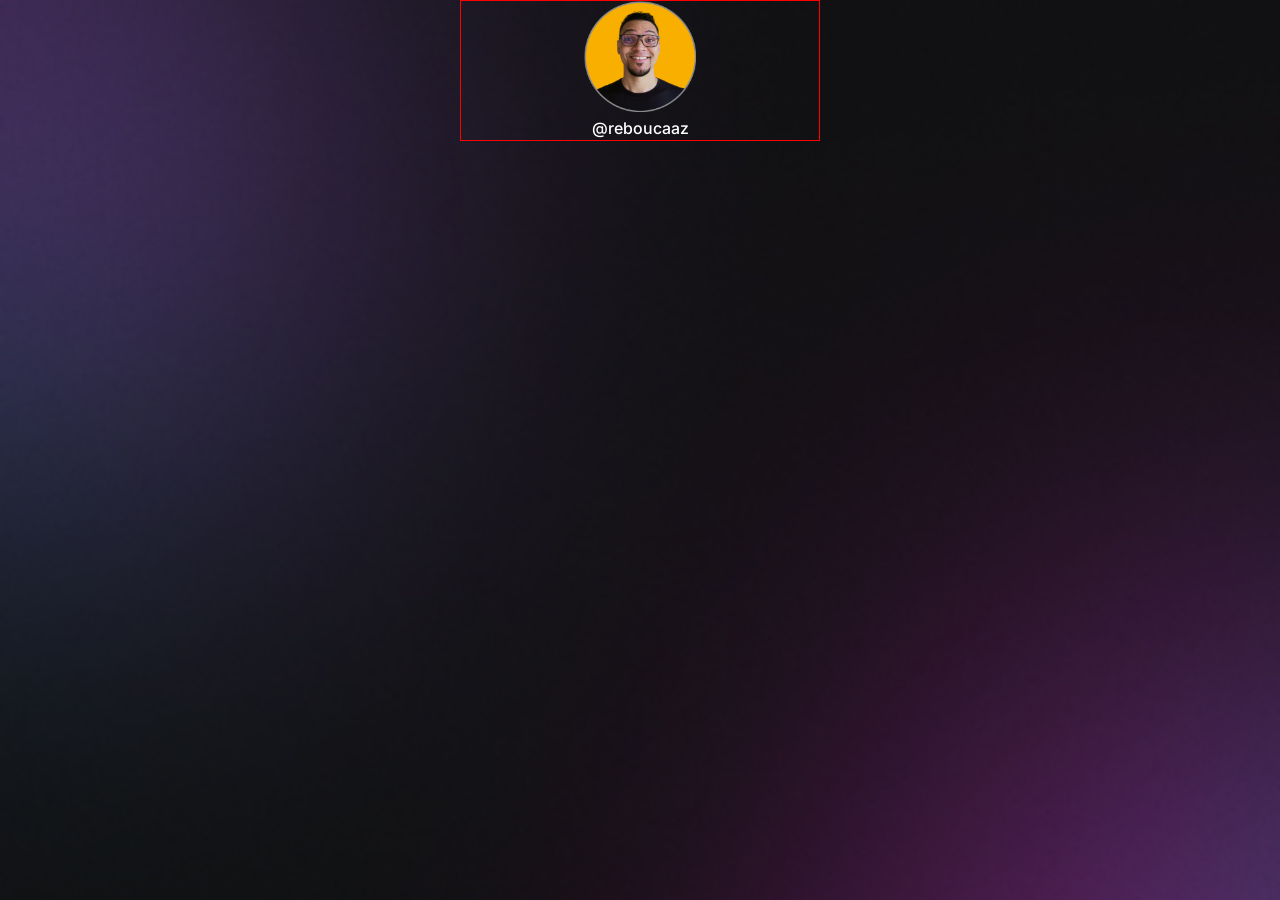
<file: index.html>
<!doctype html>
<html lang="pt-br">
  <head>

  <link rel="preconnect" href="https://fonts.googleapis.com">
  <link rel="preconnect" href="https://fonts.gstatic.com" crossorigin>
  <link href="https://fonts.googleapis.com/css2?family=Inter:opsz@14..32&display=swap" rel="stylesheet">

    <meta charset="UTF-8" />
    <meta name="viewport" content="width=device-width, initial-scale=1.0" />
    <title>DevLinks</title>
    <link rel="stylesheet" href="./style.css" />
  </head>
  <body>
    
    <div id="container">
        <div id="profile">
          <img src="./assets/avatar.png" alt="preguiça de descrever">
          <p>@reboucaaz</p>
        </div>
    </div>
    
  </body>
</html>
</file>
<file: style.css>
* {
  padding: 0px;
  margin: 0px;
  box-sizing: border-box;
}


body {
  /*
  background-image: url(./bg-mobile.jpg);
  background-repeat: no-repeat;
  background-position: top center;
  background-size: cover;
  */

  /* background color image repeat position/size */
  background: url(assets/bg-mobile.jpg) no-repeat top center/cover;
}

body * {
  font-family: "Inter", sans-serif;
  font-optical-sizing: auto;
  font-weight: 400;
  font-style: normal;
  color: white;
}


#container {
  width: 360px;
  border: 1px solid red;
  margin: auto;
}

#profile {
  text-align: center;
}

#profile img {
  width: 112px;
}

#profile p {
  font-weight: 500;
  line-height: 24px;
}
</file>
